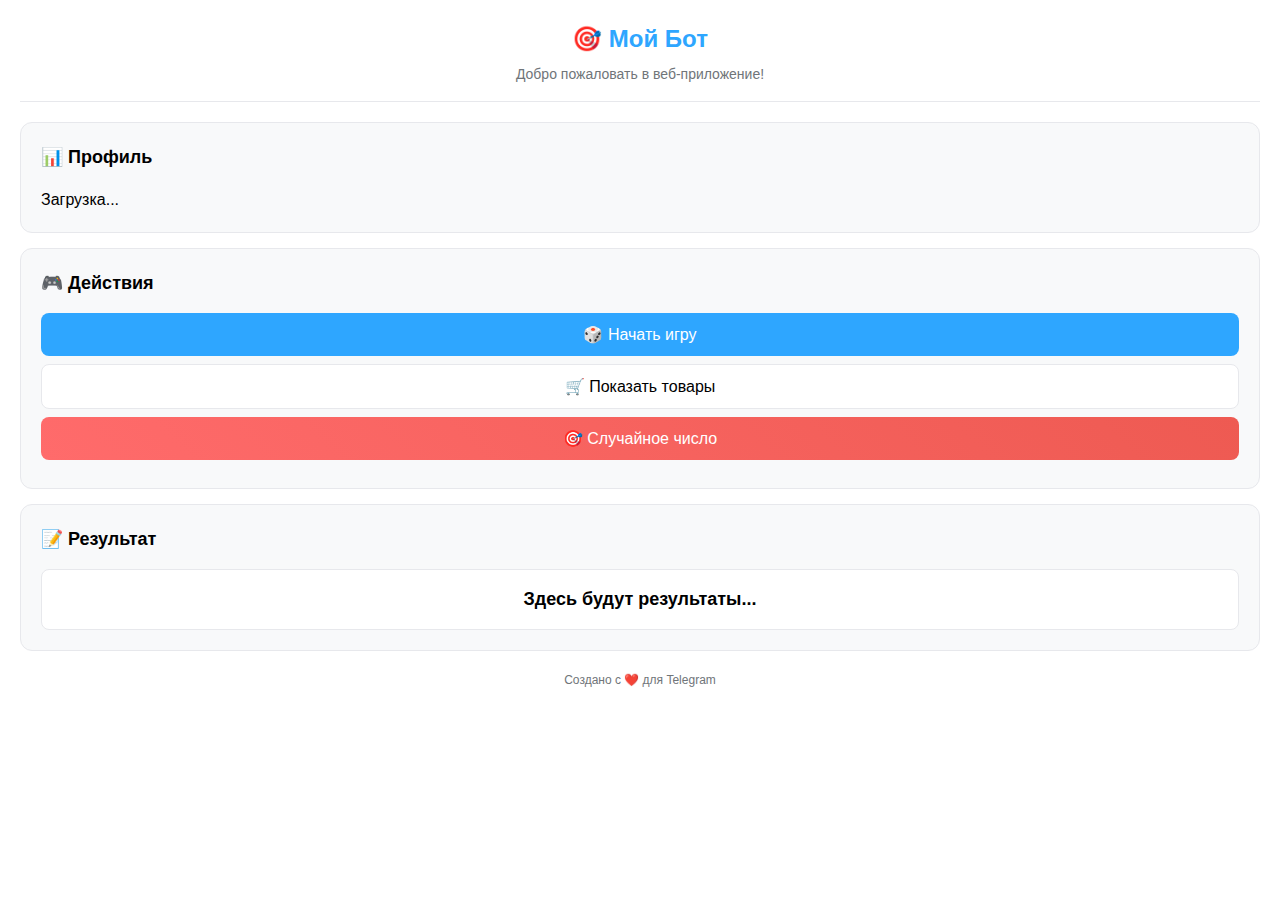
<file: webapp/source/index.html>
<!DOCTYPE html>
<html lang="ru">
<head>
    <meta charset="UTF-8">
    <meta name="viewport" content="width=device-width, initial-scale=1.0">
    <title>Мой Telegram Бот</title>
    <link rel="stylesheet" href="style.css">
    <!-- ОБЯЗАТЕЛЬНО подключаем Telegram Web App SDK -->
    <script src="https://telegram.org/js/telegram-web-app.js"></script>
</head>
<body>
    <div class="container">
        <header>
            <h1>🎯 Мой Бот</h1>
            <p>Добро пожаловать в веб-приложение!</p>
        </header>

        <main>
            <div class="card">
                <h2>📊 Профиль</h2>
                <div id="user-info">Загрузка...</div>
            </div>

                <div class="card">
                    <h2>🎮 Действия</h2>
                    <button id="btnGame" class="btn primary">
                        🎲 Начать игру
                    </button>
                    <button id="btnProducts" class="btn secondary">
                        🛒 Показать товары
                    </button>
                    <button id="btnRandom" class="btn accent">
                        🎯 Случайное число
                    </button>
                </div>

            <div class="card">
                <h2>📝 Результат</h2>
                <div id="result">Здесь будут результаты...</div>
            </div>
        </main>

        <footer>
            <p>Создано с ❤️ для Telegram</p>
        </footer>
    </div>

    <script src="scripts.js"></script>
</body>
</html>
</file>
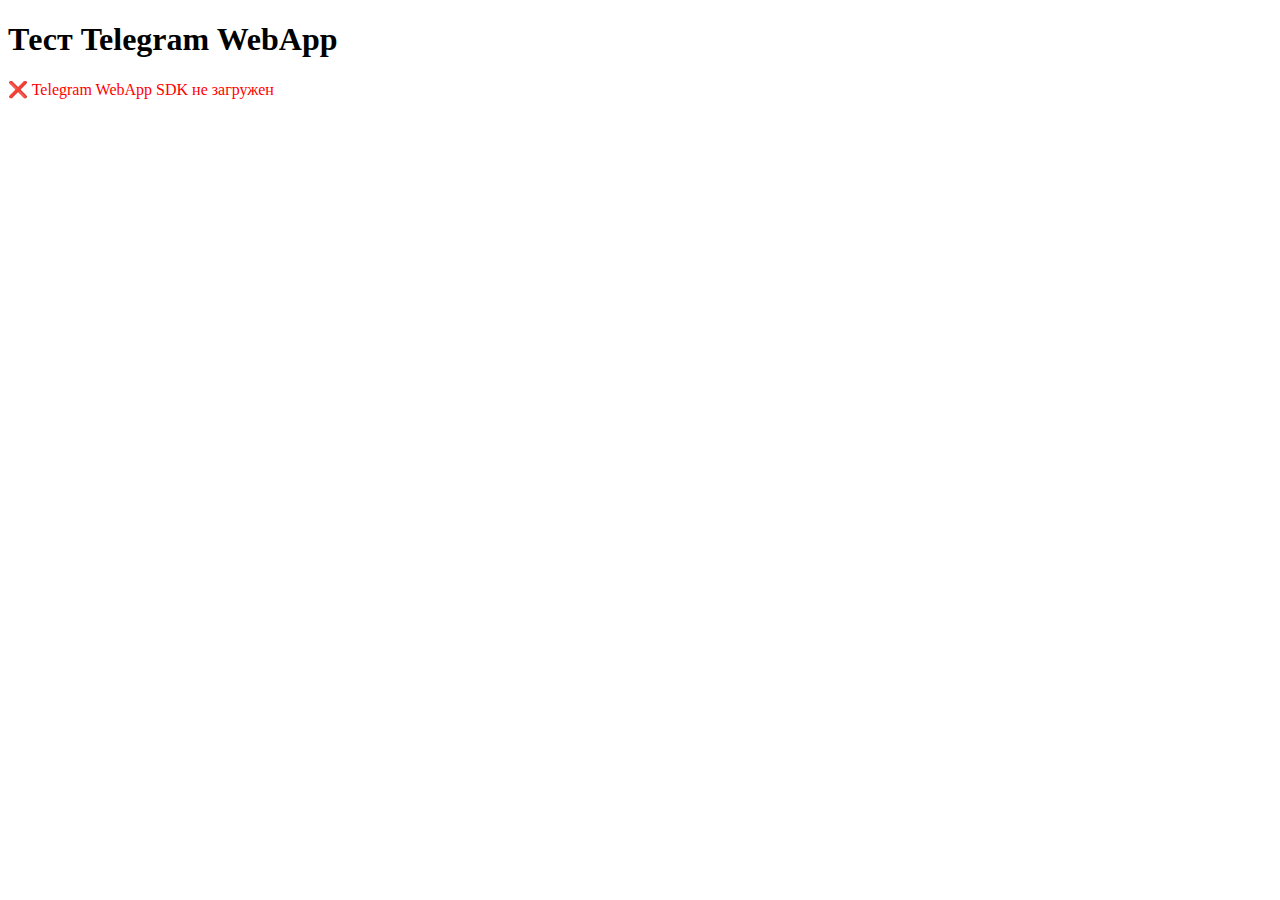
<file: UltimateDataBaseTool/web/templates/test_telegram.html>
<!DOCTYPE html>
<html>
<head>
    <script src="https://telegram.org/js/telegram-web-app.js"></script>
</head>
<body>
    <h1>Тест Telegram WebApp</h1>
    <script>
        if (window.Telegram && window.Telegram.WebApp) {
            document.write("<p style='color: green'>✅ Telegram WebApp SDK загружен!</p>");
            document.write("<p>Version: " + Telegram.WebApp.version + "</p>");
        } else {
            document.write("<p style='color: red'>❌ Telegram WebApp SDK не загружен</p>");
        }
    </script>
</body>
</html>
</file>
<file: webapp/source/style.css>
/* Используем переменные для темной/светлой темы Telegram */
:root {
    --bg-primary: #ffffff;
    --bg-secondary: #f8f9fa;
    --text-primary: #000000;
    --text-secondary: #707579;
    --accent: #2ea6ff;
    --accent-hover: #1e88e5;
    --border: #e7e8ec;
}

/* Автоматически для темной темы */
@media (prefers-color-scheme: dark) {
    :root {
        --bg-primary: #0f0f0f;
        --bg-secondary: #1c1c1c;
        --text-primary: #ffffff;
        --text-secondary: #a8a8a8;
        --border: #2d2d2d;
    }
}

* {
    margin: 0;
    padding: 0;
    box-sizing: border-box;
}

body {
    font-family: -apple-system, BlinkMacSystemFont, 'Segoe UI', Roboto, sans-serif;
    background: var(--bg-primary);
    color: var(--text-primary);
    line-height: 1.6;
    padding: 0;
}

.container {
    max-width: 100%;
    padding: 20px;
}

header {
    text-align: center;
    margin-bottom: 20px;
    padding-bottom: 15px;
    border-bottom: 1px solid var(--border);
}

header h1 {
    font-size: 24px;
    margin-bottom: 5px;
    color: var(--accent);
}

header p {
    color: var(--text-secondary);
    font-size: 14px;
}

.card {
    background: var(--bg-secondary);
    border-radius: 12px;
    padding: 20px;
    margin-bottom: 15px;
    border: 1px solid var(--border);
}

.card h2 {
    margin-bottom: 15px;
    font-size: 18px;
}

.btn {
    display: block;
    width: 100%;
    padding: 12px;
    margin: 8px 0;
    border: none;
    border-radius: 8px;
    font-size: 16px;
    font-weight: 500;
    cursor: pointer;
    transition: all 0.2s ease;
    animation: 0.3s ease-in;

}

.btn.primary {
    background: var(--accent);
    color: white;
}

.btn.primary:hover {
    background: var(--accent-hover);
}

.btn.secondary {
    background: var(--bg-primary);
    color: var(--text-primary);
    border: 1px solid var(--border);
}

.btn.secondary:hover {
    background: var(--bg-secondary);
}

.btn.accent {
    background: linear-gradient(45deg, #ff6b6b, #ee5a52);
    color: white;
}

.btn.accent:hover {
    background: linear-gradient(45deg, #ee5a52, #ff6b6b);
}

#result {
    padding: 15px;
    background: var(--bg-primary);
    border-radius: 8px;
    border: 1px solid var(--border);
    min-height: 50px;
    display: flex;
    align-items: center;
    justify-content: center;
    font-size: 18px;
    font-weight: bold;
}

footer {
    text-align: center;
    margin-top: 20px;
    color: var(--text-secondary);
    font-size: 12px;
}

/* Анимации */
@keyframes fadeIn {
    from { opacity: 0; transform: translateY(10px); }
    to { opacity: 1; transform: translateY(0); }
}

.card {
    animation: fadeIn 0.3s ease-out;
}
</file>
